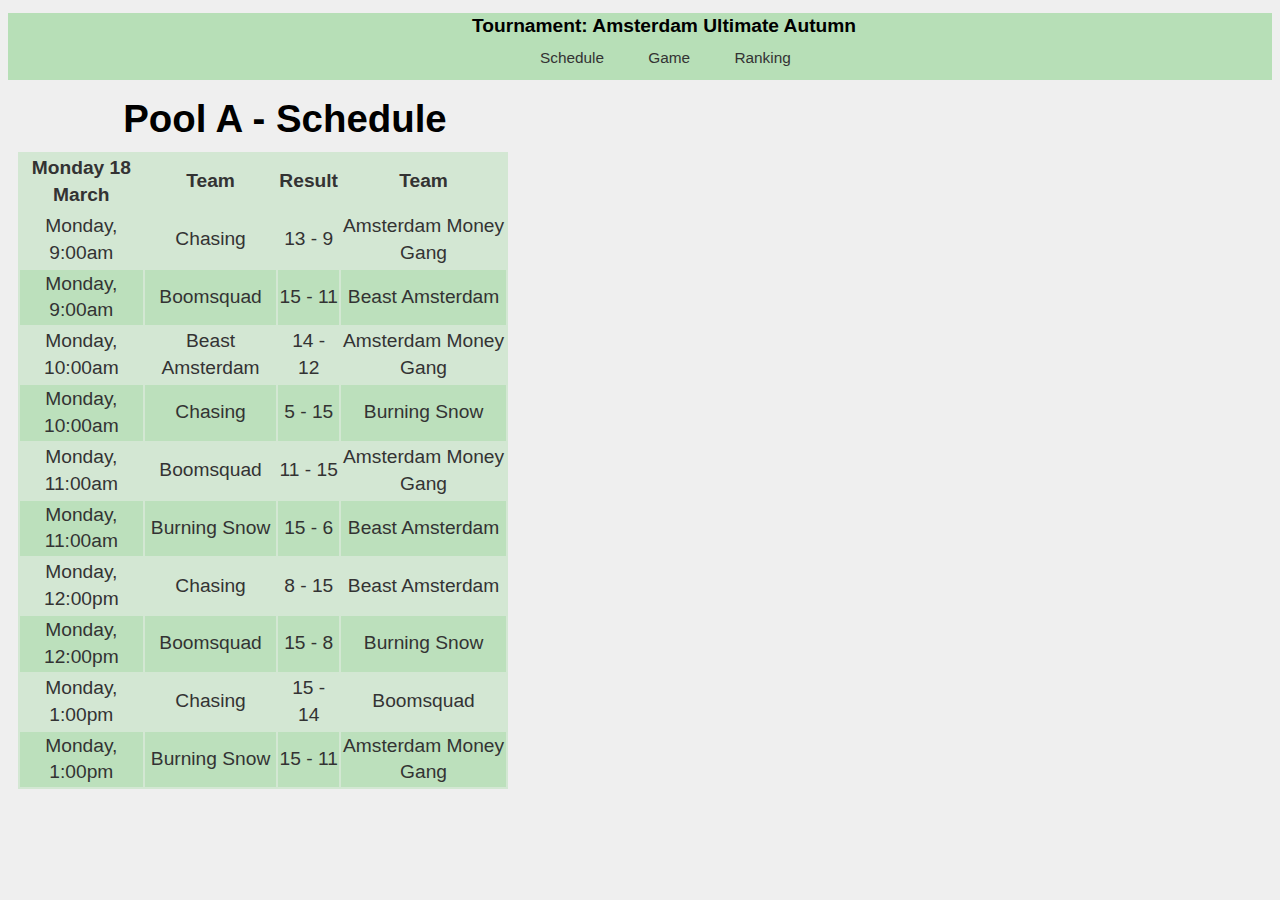
<file: Deeltoets1/index.html>
<!DOCTYPE html>
<html>
<head>
	<meta name="viewport" content="width=device-width, initial-scale=1.0">

	<title>Tournament: Amsterdam Ultimate Autumn</title>
	<link href="static/css/style.css" rel="stylesheet" type="text/css" />
</head>
<body>
	<header>
		<h1>Tournament: Amsterdam Ultimate Autumn</h1>
		<nav>
			<ul>
				<li><a href="#/schedule">Schedule</a></li>
				<li><a href="#/game">Game</a></li>
				<li><a href="#/ranking">Ranking</a></li>
		    </ul>
		</nav>
	</header>
	
	<article id="content" class="col">
		<section data-route="schedule">
			    <header>
                    <h1>Pool A - Schedule</h1>
                </header>
                <table>
                    <thead>
                        <tr>
                            <th>Monday 18 March</th>
                            <th>Team</th>
                            <th>Result</th>
                            <th>Team</th>
                        </tr>
                    </thead>
                    <tbody data-bind="items">
                        <tr>
                            <td data-bind="date"></td>
                            <td data-bind="team1"></td>
                            <td><span data-bind="team1Score"></span> - <span data-bind="team2Score"></span></td>
                            <td data-bind="team2"></td>
                        </tr>
                    </tbody>
                </table>
		</section>

		<section data-route="game">
			<header>
				<h1>Pool A - Score: Boomsquad vs. Burning Snow</h1>
			</header>

			<table>
				<thead>
					<tr>
						<th>Team</th>
						<th>Result</th>
						<th>Team</th>
					</tr>
				</thead>
				<tbody>
					<tr>
						<td data-bind="team1">Boomsquad</td>
						<td><span data-bind="finalScoreTeam1">15</span> - <span data-bind="finalScoreTeam2">8</span>  </td>
						<td data-bind="team2">Burning Snow</td>
					</tr>
				</tbody>
			</table>

			<table>
				<thead>
					<tr>
						<td>Score</td>
						<td>Team</td>
						<td>Points</td>
						<td>Team</td>
					</tr>
				</thead>
				<tbody data-bind="items">
					<tr>
						<td data-bind="score"></td>
						<td data-bind="team1"></td>
						<td> <span data-bind="team1Score"></span> - <span data-bind="team2Score"></span></td>
						<td data-bind="team2"></td>
					</tr>
				</tbody>
			</table>
		</section>

		<section data-route="ranking">
			<header>
				<h1>Pool A - Ranking</h1>
			</header>

			<table>
				<thead>
					<tr>
						<td>Team</td>
						<td>W</td>
						<td>L</td>
						<td>Points won</td>
						<td>Points lost</td>
						<td>+/-</td>
					</tr>
				</thead>
				<tbody data-bind="items">
					<tr>
						<td data-bind="team"></td>
						<td data-bind="Win"></td>
						<td data-bind="Lost"></td>
						<td data-bind="Pw"></td>
						<td data-bind="Pl"></td>
						<td data-bind="PlusMin"></td>
					</tr>
				</tbody>
			</table>
		</section>
	</article>

	<!-- Libs -->
	<script src="static/js/lib/routie.min.js"></script>
	<script src="static/js/lib/ready.min.js" type="text/javascript"></script>
	<script src="static/js/lib/qwery.min.js" type="text/javascript"></script>
	<script src="static/js/lib/transparancy.min.js" type="text/javascript"></script>

	<!-- Application -->
	<script src="static/js/app.js"></script>
	
</body>
</html>
</file>
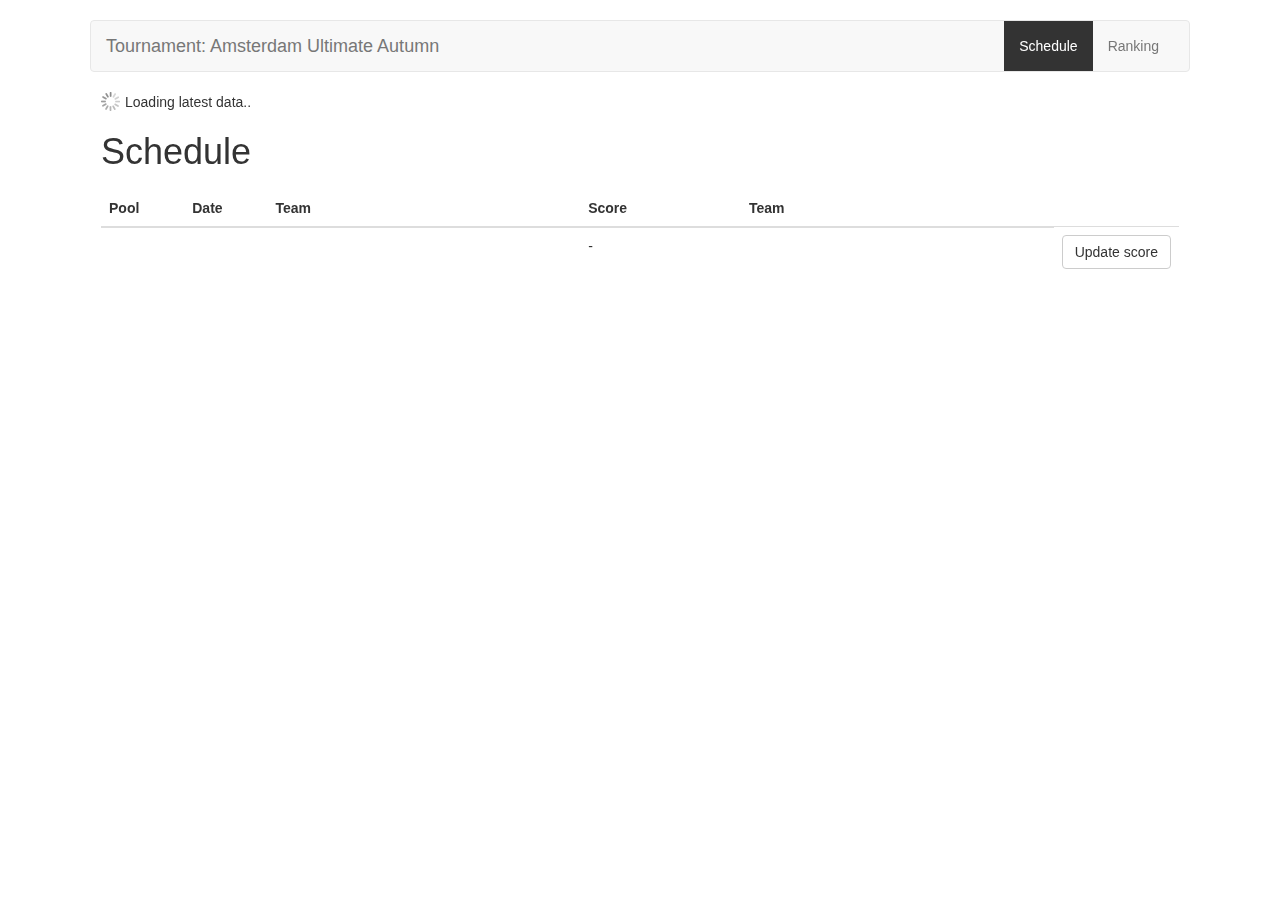
<file: Eindopdracht/index.html>
<!DOCTYPE html>
<html>
<head>
	<!-- META DATA -->
	<meta name="viewport" content="width=device-width, initial-scale=1.0">
	<meta name="viewport" content="width=device-width, initial-scale=1.0">
	<!-- STYLESHEETS-->
	<link href="static/css/style.css" rel="stylesheet" type="text/css" />
    <!-- BOOTSTRAP -->
    <link href="static/css/bootstrap.min.css" rel="stylesheet" media="screen">
    <!-- PAGE TITLE -->
   	<title>Tournament: Amsterdam Ultimate Autumn</title>

<style>


    </style>

</head>
<body class="container">
	<div id="container">
	<div id="pullrefresh">
        <div class="message">
            <div id="pullrefresh-icon" class="icon arrow arrow-down"></div>
            <span></span>
        </div>
    </div>

	<header class="navbar navbar-default">
	        <section class="navbar-header">
	          <a class="navbar-brand" href="#">Tournament: Amsterdam Ultimate Autumn</a>
	        </section>
	        <nav class="navbar-collapse navbar-right">
		        <ul class="nav navbar-nav">
		          <!--   <li id="URLlink"><a href="#">Link</a></li> -->
					<li id="URLschedule"><a href="#/schedule">Schedule</a></li>
					<li id="URLranking"><a href="#/ranking">Ranking</a></li>
				</ul>
	        </nav>
    </header>
	
	<article id="content" class="col">
		<div id="loader" class=""> <p class="loadericon"></p><span> Loading latest data..</span></div>
	<!-- SCHEDULE PAGE -->
		<section id="schedulePage" data-route="schedule">
			<h1>Schedule</h1>
			<section>
				<table class="table table-hover hidden-xs ">
					<thead>
						<tr>
							<th class="col-md-1 col-xs-1 hidden-xs">Pool</th>
							<th class="col-md-1 col-xs-1 hidden-xs">Date</th>
							<th class="col-md-4 col-xs-4">Team</th>
							<th class="col-md-2 col-xs-2">Score</th>
							<th class="col-md-4 col-xs-4">Team</th>
						</tr>
					</thead>
					<tbody data-bind="objects">
						<tr>
							<td class="col-md-1 col-xs-1 hidden-xs" data-bind="pool"><span data-bind="name"></span></td>
							<td class="col-md-1 col-xs-1 hidden-xs" data-bind="date"></td>
							<td class="col-md-4 col-xs-4" data-bind="team_1"><span data-bind="name"></span></td>
							<td class="col-md-1 col-xs-1"><span data-bind="team_1_score"></span> - <span data-bind="team_2_score"></span></td>
							<td class="col-md-4 col-xs-4" data-bind="team_2"><span data-bind="name"></span></td>
							<td class="col-md-1 col-xs-1"><a class="btn btn-default" data-bind="thisID">Update score</a></td>
						</tr>
					</tbody>
				</table>

				<table class="table table-hover hidden-sm hidden-md hidden-lg">
					<thead>
						<tr>
							<th class="col-md-10 col-xs-10">Team</th>
							<th class="col-md-1 col-xs-1">Score</th>
						</tr>
					</thead>
					<tbody data-bind="objects">
						<tr>
						 <td><b data-bind="date"></b></td>
						</tr>
						<tr id="first">
							<td class="col-md-10 col-xs-10" data-bind="team_1"><span data-bind="name"></span></td>
							<td class="col-md-1 col-xs-1"><span data-bind="team_1_score"></span></td>
						</tr>
						<tr id="color">
							<td class="col-md-10 col-xs-10" data-bind="team_2"><span data-bind="name"></span></td>
							<td class="col-md-1 col-xs-1"><span data-bind="team_2_score"></span></td>
						</tr>
						<tr id="btnColor">
							<td><a class="btn btn-default" data-bind="thisID">Update score</a></td>
						</tr>
					</tbody>
				</table>
			</section>
		</section>

	<!-- GAME PAGE -->
		<section id="gamePage" data-route="game">
			<section class="table-responsive">
				<h1>Game</h1>
				<table id="test" class="table table-hover">
					<thead>
						<tr>
							<th class="col-md-3 col-xs-3">Team</th>
							<th class="col-md-2 col-xs-1"></th>
							<th class="col-md-2 col-xs-2">Score</th>
							<th class="col-md-2 col-xs-1"></th>
							<th class="col-md-3 col-xs-3">Team</th>
							<th class="col-md-2 col-xs-2"><b>Is Final</b></th>
						</tr>
					</thead>
					<tbody>

						<tr>
							<td class="col-md-3 col-xs-3" data-bind="team_1"><span data-bind="name"></span></td>
							<td class="col-md-1 col-xs-1">
								<select id="team1Score" data-bind="team_1_score">
									<option value="0">0</option>
									<option value="1">1</option>
									<option value="2">2</option>
									<option value="3">3</option>
									<option value="4">4</option>
									<option value="5">5</option>
									<option value="6">6</option>
									<option value="7">7</option>
									<option value="8">8</option>
									<option value="9">9</option>
									<option value="10">10</option>
									<option value="11">11</option>
									<option value="12">12</option>
									<option value="13">13</option>
									<option value="14">14</option>
									<option value="15">15</option>
								</select>
							</td>
							<td class="col-md-2 col-xs-2"><span data-bind="team_1_score"></span> - <span data-bind="team_2_score"></span></td>
							<td class="col-md-3 col-xs-3">
								<select id="team2Score" data-bind="team_2_score">
									<option value="0">0</option>
									<option value="1">1</option>
									<option value="2">2</option>
									<option value="3">3</option>
									<option value="4">4</option>
									<option value="5">5</option>
									<option value="6">6</option>
									<option value="7">7</option>
									<option value="8">8</option>
									<option value="9">9</option>
									<option value="10">10</option>
									<option value="11">11</option>
									<option value="12">12</option>
									<option value="13">13</option>
									<option value="14">14</option>
									<option value="15">15</option>
								</select>
							</td>
							<td class="col-md-1 col-xs-1" data-bind="team_2"><span data-bind="name"></span></td>
							<td class="col-md-1 col-xs-1" ><input id="isFinal" type="checkbox" name="isFinal" value="True"></td>
							<td class="col-md-1 col-xs-1" ><button id="update" type="button" class="btn btn-default" >Update</button> </td>
						</tr>
					</tbody>
				</table>
			</section>	
		</section>

		<!-- RANKING PAGE -->
		<section id="rankingPage" data-route="ranking">
			<section class="table-responsive" data-bind="objects">
				<h1>Pool <span data-bind="name"></span></h1>
				<table class="table table-hover">
					<thead>
						<tr>
							<th class="col-md-7">Team</th>
							<th class="col-md-1">W</th>
							<th class="col-md-1">L</th>
							<th class="col-md-1">Points allowed</th>
							<th class="col-md-1">Points scored</th>
							<th class="col-md-1">+/-</th>
						</tr>
					</thead>
					<tbody data-bind="standings">
						<tr>
							<td class="col-md-7" data-bind="team"><span data-bind="name"></span></td>
							<td class="col-md-1" data-bind="wins"></td>
							<td class="col-md-1" data-bind="losses"></td>
							<td class="col-md-1" data-bind="points_allowed"></td>
							<td class="col-md-1" data-bind="points_scored"></td>
							<td class="col-md-1" data-bind="plus_minus"></td>
						</tr>
					</tbody>
				</table>
			</section>
		</section>
	</article>
	</div>

	<div class="hide" id="status"></div>
	<!-- Libs -->
	<script src="static/js/lib/routie.min.js" type="text/javascript"></script>
	<script src="static/js/lib/ready.min.js" type="text/javascript"></script>
	<script src="static/js/lib/qwery.min.js" type="text/javascript"></script>
	<script src="static/js/lib/transparancy.min.js" type="text/javascript"></script>
	<script src="static/js/lib/promise.min.js" type="text/javascript"></script>
	<script src="static/js/lib/hammer.min.js" type="text/javascript"></script>
	<script src="static/js/lib/modernizr.js" type="text/javascript"></script>

	<script>


</script>
	<!-- Application -->
	<script src="static/js/app.js"></script>
	
</body>
</html>
</file>
<file: Deeltoets1/static/css/style.css>
/* General styles, mobile first */
* {
	box-sizing:border-box;
}

body {
	font-size:100%;
	font-family: "HelveticaNeue-Light", "Helvetica Neue Light", "Helvetica Neue", Helvetica, Arial, "Lucida Grande", sans-serif; 
	font-weight: 300;
	color:#333;
	background-color: #fff;
}
h1 {
	
}
p {

}

section img, video {
	max-width: 100%;
	border:10px solid #eee;
	box-shadow:0 0 5px #aaa;
	border-radius: 5px;
	margin-bottom: 1em;
}
video {
	width:100%;
}
figure {
	margin:0;
}
figcaption {
	font-size:.8em;
	color:#666;
	font-style: italic;
}

/* header section */
header {
	position:relative;
	padding:0 .5em;
}
	header img {
		opacity:.3;
		width:50px;
		position:absolute;
		top:-.8em;
		-webkit-transition:all 1s ease;
	}
	header img:hover {
		opacity:1;
	}
	header h1 {
		color:#000;
		margin-left:2.5em;

	}

/* Content section */
article#content {
	clear:left;
}
	article > section {
		display:none;
	}
	article > section.active {
		display:block;
	}
	article h1 {
		margin-bottom: .5em;
	}

	article ul {
		list-style: none;
		margin-bottom:3em;
	}
/* Aside */
aside {
	text-align: center;
}
	aside h1 {
		font-size:1.2em
	}
	aside img {
		margin-bottom:1em;
	}

/* Dead Simple Grid (c) 2012 Vladimir Agafonkin */

.col {
	padding: 0 .5em;
}
.row .row {
	margin: 0 -.5em;
}

.row:before, .row:after {
	content: "";
	display: table;
}
.row:after {
	clear: both;
}

body{
	background-color: #efefef;
	font-family: Helvetica, Verdana, sans-serif; 
    font-weight: normal; 
    font-size: 120%;
    line-height: 140%;

}
body > header{
	background-color: rgba(100, 200, 100, 0.4);
	text-align: center;
}
body > header h1{
	font-size: 100%
}
body > header h1 span{
	font-size: 80%
}

/* Menu */
nav{
	margin-top: -1em;
	font-size: 80%
}
nav ul{
	margin: 0;
	text-align: center;
}
nav ul li{
	display: inline-block;
	margin: 0 1em;
}
nav ul li a:hover{
	background-color: rgba(100, 200, 100, 0.4);
}

/* Table */
table{
	width: 80%;
	background-color: rgba(100, 200, 100, 0.2);
	margin-bottom: 1em;
}
tr{
	text-align: center;
}
tr:nth-child(even){
	background-color: rgba(100, 200, 100, 0.2);
}

/* Test data*/
pre, pre header{
	display:block;
	margin-top: 20em;
	background-color: rgba(0, 0, 0, 0.1);
	font-size: 80%;
	line-height: 100%;
}


@media only screen {
	.col {
		float: left;
		width: 100%;

		-webkit-box-sizing: border-box;
		   -moz-box-sizing: border-box;
		        box-sizing: border-box;
	}
}

/* Smartphones (portrait and landscape) ----------- */
@media only screen 
and (min-device-width : 320px) 
and (max-device-width : 480px) {
/* Styles */
}

/* Smartphones (landscape) ----------- */
@media only screen 
and (min-width : 321px) {
/* Styles */
}

/* Smartphones (portrait) ----------- */
@media only screen 
and (max-width : 320px) {
	/* Styles */
}

/* iPads (portrait and landscape) ----------- */
@media only screen 
and (min-device-width : 768px) 
and (max-device-width : 1024px) {
	/* Styles */
	.col {
		width:50%;
	}
}

/* iPads (landscape) ----------- */
@media only screen 
and (min-device-width : 768px) 
and (max-device-width : 1024px) 
and (orientation : landscape) {
	/* Styles */
}

/* iPads (portrait) ----------- */
@media only screen 
and (min-device-width : 768px) 
and (max-device-width : 1024px) 
and (orientation : portrait) {
	/* Styles */
}
/**********
iPad 3
**********/
@media
only screen
and (min-device-width : 768px)
and (max-device-width : 1024px)
and (orientation : landscape)
and (-webkit-min-device-pixel-ratio : 2) {
	/* Styles */
}

@media
only screen
and (min-device-width : 768px)
and (max-device-width : 1024px)
and (orientation : portrait)
and (-webkit-min-device-pixel-ratio : 2) {
	/* Styles */
}
/* Desktops and laptops ----------- */
@media only screen 
and (min-width : 1024px) {
	nav {
		position:relative;
		padding:.2em;
	}
		nav ul li {
			display:inline-block;
			margin-right:.3em;

		}
			nav ul li a {
				font-weight: normal;
				display: inline-block;
				padding:5px 10px;
				color:#333;
				text-decoration: none;
				border-radius: 5px;
				-webkit-transition:all .2s ease;
				border:none;
			}
			nav ul li a:hover {
				background:#e0e0e0;
				box-shadow:0 0 5px #aaa;
				color:#333;
			}

	.col {
		width:50%;
	}
	aside {
		text-align:left;
	}
		aside img {
			float:left;
			width:25%;
			margin-right:3%;
		}
}

/* Large screens ----------- */
@media only screen 
and (min-width : 1824px) {
/* Styles */
}

/* iPhone 4 ----------- */
@media
only screen
and (min-device-width : 320px)
and (max-device-width : 480px)
and (orientation : landscape)
and (-webkit-min-device-pixel-ratio : 2) {
/* Styles */
}

@media
only screen
and (min-device-width : 320px)
and (max-device-width : 480px)
and (orientation : portrait)
and (-webkit-min-device-pixel-ratio : 2) {
/* Styles */
}
</file>
<file: Eindopdracht/static/css/style.css>
body {
	font-size:100%;
	font-family: "HelveticaNeue-Light", "Helvetica Neue Light", "Helvetica Neue", Helvetica, Arial, "Lucida Grande", sans-serif; 
	font-weight: 300;
	color:#333;
	background-color: #fff;
    overflow-x: hidden !important;
}

h1 {
	
}
p {

}

section img, video {
	max-width: 100%;
	border:10px solid #eee;
	box-shadow:0 0 5px #aaa;
	border-radius: 5px;
	margin-bottom: 1em;
}

figure {
	margin:0;
}
figcaption {
	font-size:.8em;
	color:#666;
	font-style: italic;
}

/* header section */
	header img {
		opacity:.3;
		width:50px;
		position:absolute;
		top:-.8em;
		-webkit-transition:all 1s ease;
	}
	header img:hover {
		opacity:1;
	}
	header h1 {
		color:#000;
		margin-left:2.5em;

	}
.navbar-nav li.activelink a{
	background:#333;
	color:#fff !important;
}
/* Content section */
article#content {
	max-width: 98% !important;
	margin: 0 auto !important;
	clear:left;
}
	article > section {
		display:none;
	}
	article > section.active {
		display:block;
	}
	article h1 {
		margin-bottom: .5em;
	}

	article ul {
		list-style: none;
		margin-bottom:3em;
	}


/* Table */
table{
	width: 100%;
	background-color: rgba(100, 200, 100, 0.2);
	margin-bottom: 1em;
}
td{
	text-align: left;
}

tr#first {
	border-top: 2px #bbb;
}
tr#color{
	background-color: rgba(100, 200, 100, 0.2);
}

tr#btnColor {
	background-color: white;
	border-bottom:;
}
#btnColor > td {
	text-align: center;
}

.hide{
	display:none;
}



    /* pull down is a translate3d y position */
#container {
    position: relative;
    padding: 20px;
    -webkit-transition: -webkit-transform 0ms;
    transform: translate3d(0,0,0) scale3d(1,1,1);
    -o-transform: translate3d(0,0,0) scale3d(1,1,1);
    -ms-transform: translate3d(0,0,0) scale3d(1,1,1);
    -moz-transform: translate3d(0,0,0) scale3d(1,1,1);
    -webkit-transform: translate3d(0,0,0) scale3d(1,1,1);
    -webkit-backface-visibility: hidden;
}

    /* slide up with small animation */
#container.pullrefresh-slideup,
#container.pullrefresh-loading {
    -o-transition: -o-transform .3s;
    -ms-transition: -ms-transform .3s;
    -moz-transition: -moz-transform .3s;
    -webkit-transition: -webkit-transform .3s;
}

    /* place the pullrefresh box above the container */
#pullrefresh {
    display: block;
    overflow: hidden;
    position: absolute;
    top: -490px;
    left: 0;
    width: 100%;
    height: 490px;
    background: #ccc;
    box-shadow: 0 -5px 10px #bbb inset;
}

#pullrefresh .message {
    position: absolute;
    left: 0;
    bottom: 20px;
    right: 0;
    color: #777;
    text-align: center;
    text-shadow: 1px 1px 0 #dfdfdf;
    font-weight: bold;
}

    /* change message with css */
#pullrefresh .message span:after { content: "Pull to refresh..."; }
.pullrefresh-breakpoint #pullrefresh .message span:after { content: "Release to refresh..."; }
.pullrefresh-loading #pullrefresh .message span:after { content: "Refreshing page..."; }


    /* icon */
#pullrefresh .icon {
    position: absolute;
    left: 20px;
}

    /* arrow icon */
#pullrefresh .icon.arrow {
    background: url(assets/img/arrow.png) no-repeat;
    width: 71px;
    height: 28px;
    bottom: 10px;

    transform: rotate(90deg);
    transition: transform .3s;
    -o-transform: rotate(90deg);
    -o-transition: -o-transform .3s;
    -ms-transform: rotate(90deg);
    -ms-transition: -ms-transform .3s;
    -moz-transform: rotate(90deg);
    -moz-transition: -moz-transform .3s;
    -webkit-transform: rotate(90deg);
    -webkit-transition: -webkit-transform .3s;
    -webkit-backface-visibility: hidden;
}

#pullrefresh .icon.arrow.arrow-up {
    transform: rotate(-90deg);
    -o-transform: rotate(-90deg);
    -ms-transform: rotate(-90deg);
    -moz-transform: rotate(-90deg);
    -webkit-transform: rotate(-90deg);
}

    /* spinner icon */
    /* rotate spinner with css animation */
@keyframes rotate{ 0%{ transform: rotate(0deg); } 100%{ transform: rotate(360deg); } }
@-o-keyframes rotate{ 0%{ -o-transform: rotate(0deg); } 100%{ -o-transform: rotate(360deg); } }
@-ms-keyframes rotate{ 0%{ -ms-transform: rotate(0deg); } 100%{ -ms-transform: rotate(360deg); } }
@-moz-keyframes rotate{ 0%{ -moz-transform: rotate(0deg); } 100%{ -moz-transform: rotate(360deg); } }
@-webkit-keyframes rotate{ 0%{ -webkit-transform: rotate(0deg); } 100%{ -webkit-transform: rotate(360deg); } }

#pullrefresh .icon.loading,
#loader .loadericon {
    background: url(assets/img/spinner.png) no-repeat;
    width: 19px;
    height: 19px;
    background-size: 100%;
    bottom: 0;

    animation: rotate 1s linear infinite;
    -o-animation: rotate 1s linear infinite;
    -ms-animation: rotate 1s linear infinite;
    -moz-animation: rotate 1s linear infinite;
    -webkit-animation: rotate 1s linear infinite;
}

#loader .loadericon {
	float: left;
	margin-right: 5px;
}

#status {
	/*border: 2px red solid;*/

	position: fixed;
	width: 100%;
	top: 0;
	left: 0;
	padding: 15px;
	background-color: green;
	color: white;
	text-align: center;
	opacity: 0;
	-webkit-animation: fadein 2s; /* Safari and Chrome */
    -moz-animation: fadein 2s; /* Firefox */
    -ms-animation: fadein 2s; /* Internet Explorer */
    -o-animation: fadein 2s; /* Opera */
    animation: fadein 2s;

}

.loaded{
	display: none;
}


@keyframes fadein {
    from { opacity: 0; }
    to   { opacity: 1; }
}

/* Firefox */
@-moz-keyframes fadein {
    from { opacity: 0; }
    to   { opacity: 1; }
}

/* Safari and Chrome */
@-webkit-keyframes fadein {
    from { opacity: 0; }
    to   { opacity: 1; }
}

/* Internet Explorer */
@-ms-keyframes fadein {
    from { opacity: 0; }
    to   { opacity: 1; }
}​

/* Opera */
@-o-keyframes fadein {
    from { opacity: 0; }
    to   { opacity: 1; }
}​
</file>
